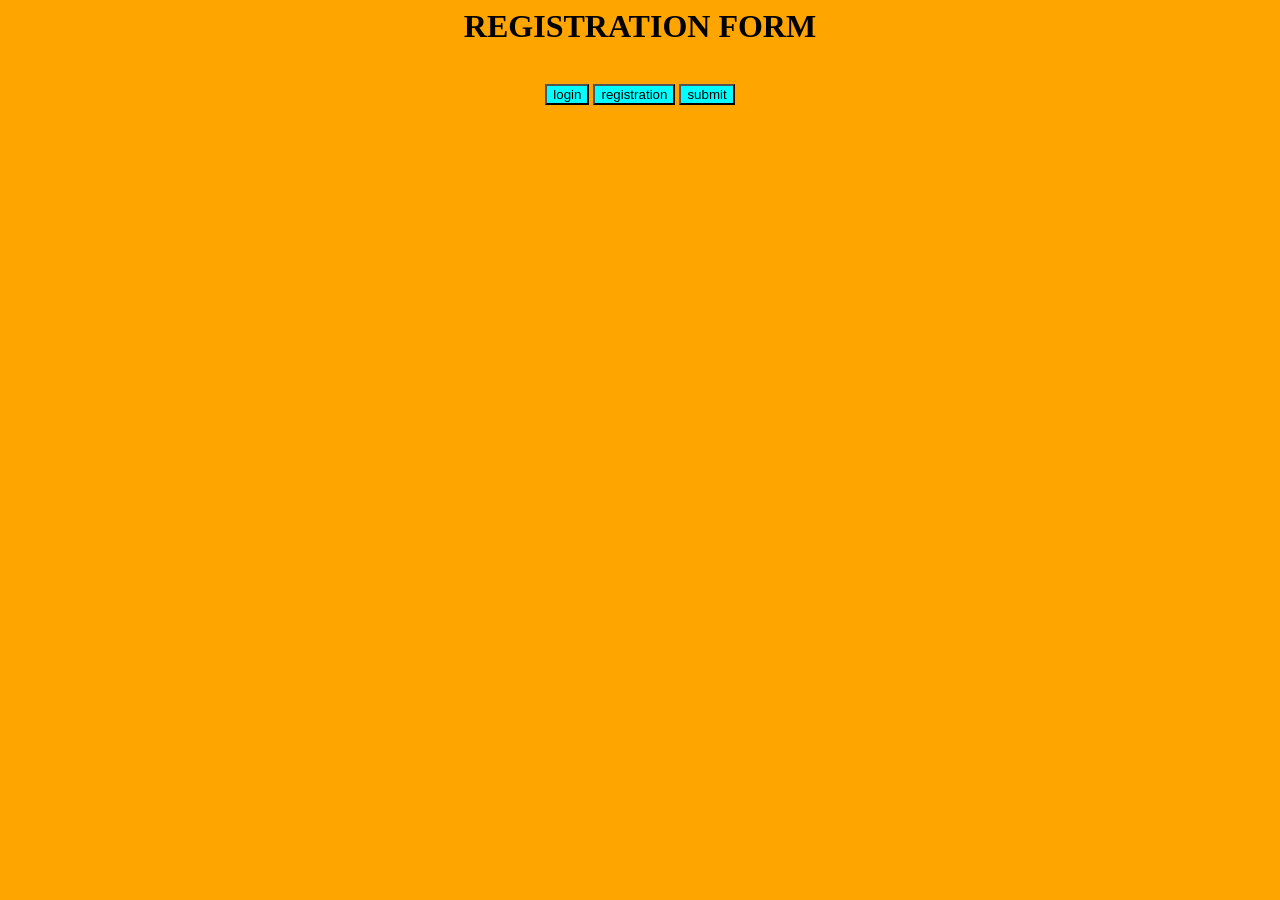
<file: header.html>
<html>
    <head>
<style>
button{

    background-color: aqua;
    
}
button:hover{
    background-color: pink;
}



</style>
    </head>
    <body bgcolor="orange">
        <h1 align="center">REGISTRATION FORM</h1>
        <br><div align="center">
        <button  >login</button>
        <button>registration</button>
        <button>submit</button>
        </div>
    </body>
</html>
</file>
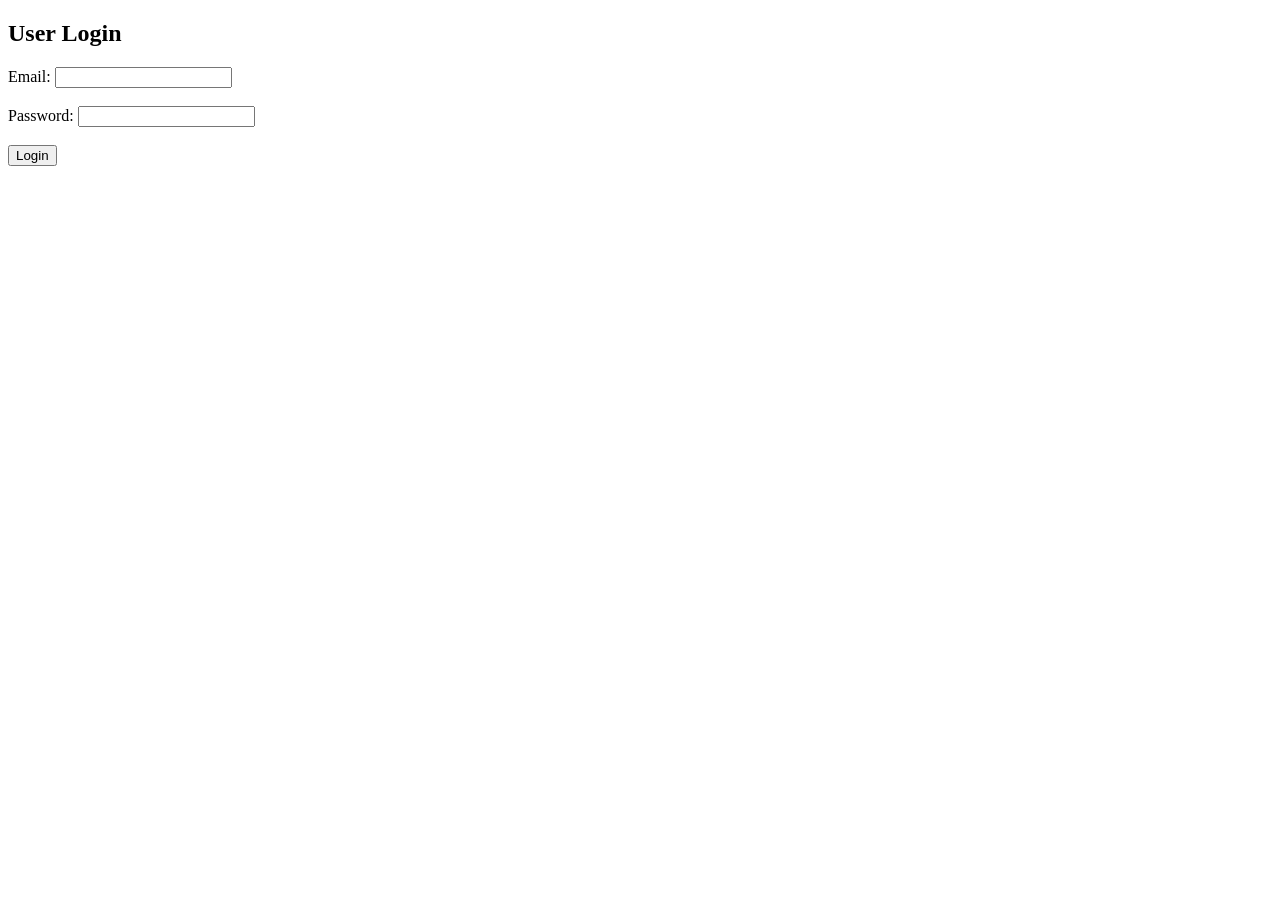
<file: login.html>
<!DOCTYPE html>
<html>
<head>
    <title>Login</title>
</head>
<body>

<h2>User Login</h2>

<form action="login.php" method="POST">
    Email: <input type="email" name="email" required><br><br>
    Password: <input type="password" name="password" required><br><br>
    <input type="submit" value="Login">
</form>

</body>
</html>
</file>
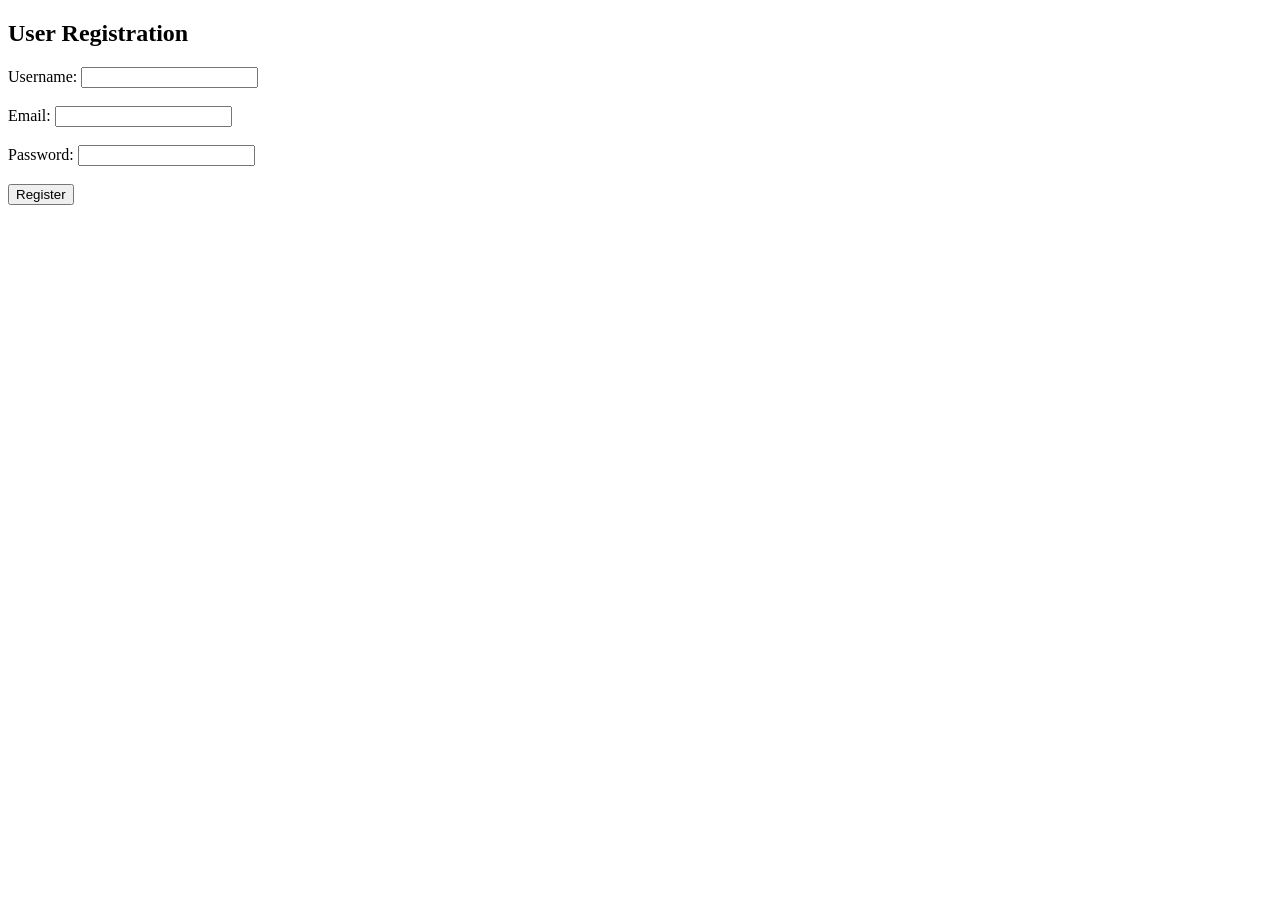
<file: register.html>
<!DOCTYPE html>
<html>
<head>
    <title>Registration</title>
</head>
<body>

<h2>User Registration</h2>

<form action="register.php" method="POST">
    Username: <input type="text" name="username" required><br><br>
    Email: <input type="email" name="email" required><br><br>
    Password: <input type="password" name="password" required><br><br>
    <input type="submit" value="Register">
</form>

</body>
</html>
</file>
